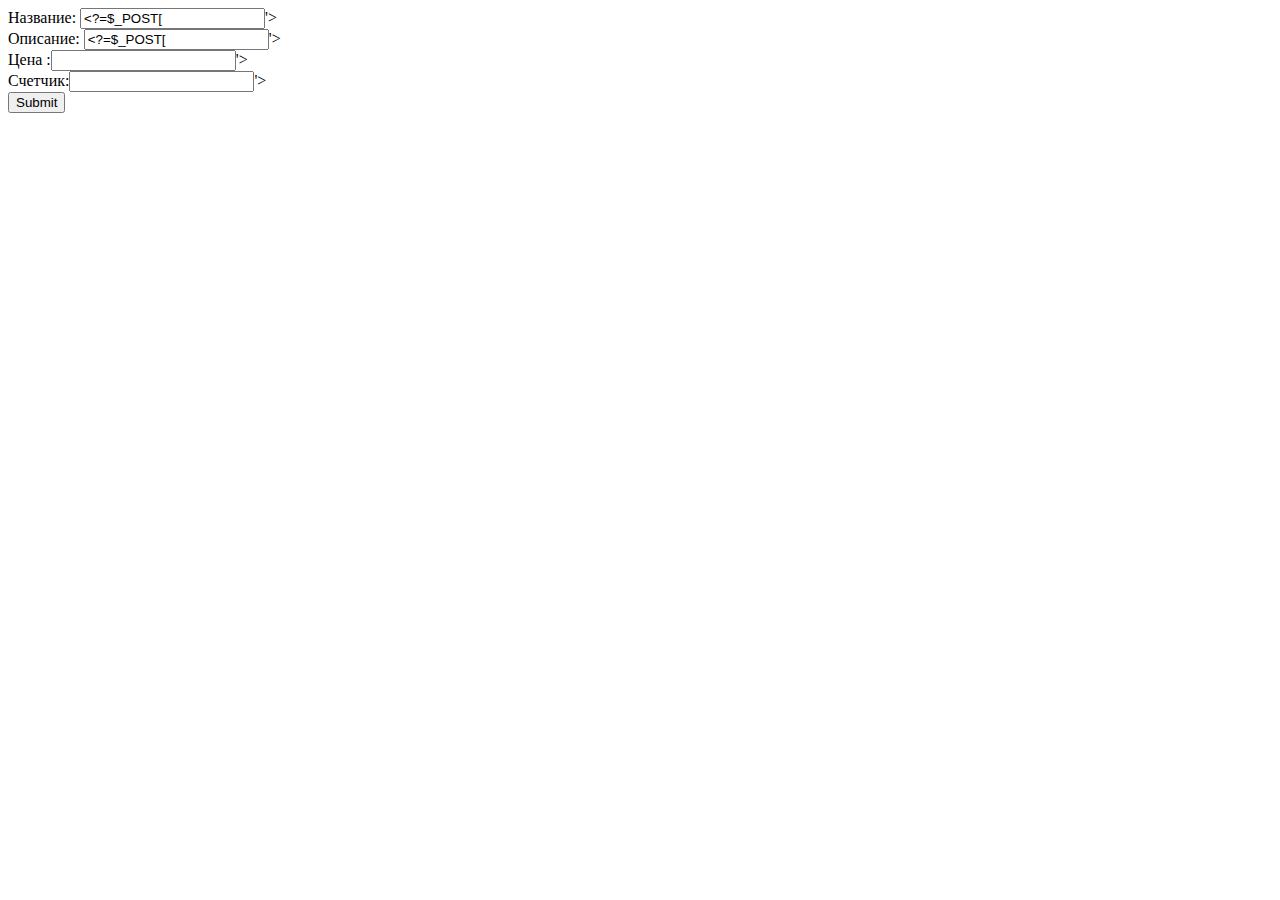
<file: public_html/cms/cms_catalog.html>
<!DOCTYPE html>
<html lang="en">
<head>
    <meta charset="UTF-8">
    <meta name="viewport" content="width=device-width, initial-scale=1.0">
    <meta http-equiv="X-UA-Compatible" content="ie=edge">
    <title>Document</title>
</head>
<body>
    <form action="cms_operation" method="POST">
Название: <input type="text" value='<?=$_POST['name']?>'><br>
Описание: <input type=text" value='<?=$_POST['text']?>'><br>
Цена :<input type='number' value='<?=$_POST['price']?>'><br>
Счетчик:<input type='number' value='<?=$_POST['']?>'><br>
<input type='submit' name='ok' ><br>
    </form>
</body>
</html>
</file>
